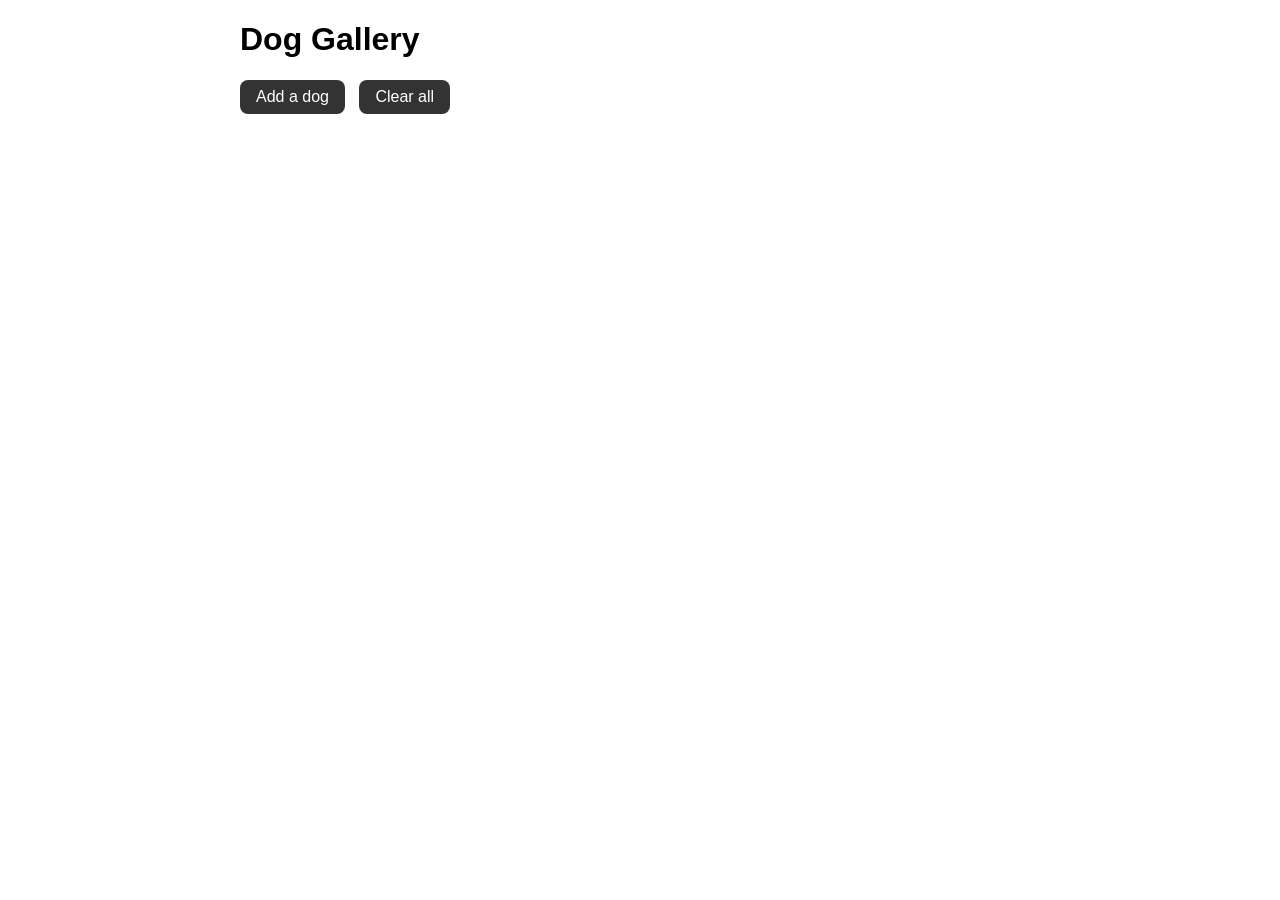
<file: challenges/dog-photo-gallery/index.html>
<!doctype html>
<html lang="en">
  <head>
    <meta charset="UTF-8" />
    <meta name="viewport" content="width=device-width, initial-scale=1.0" />
    <title>Dog Gallery</title>
    <link rel="stylesheet" href="style.css" />
  </head>
  <body>
    <h1>Dog Gallery</h1>

    <button id="add-btn">Add a dog</button>
    <button id="clear-btn">Clear all</button>

    <ul id="dog-gallery"></ul>

    <script src="script.js"></script>
  </body>
</html>
</file>
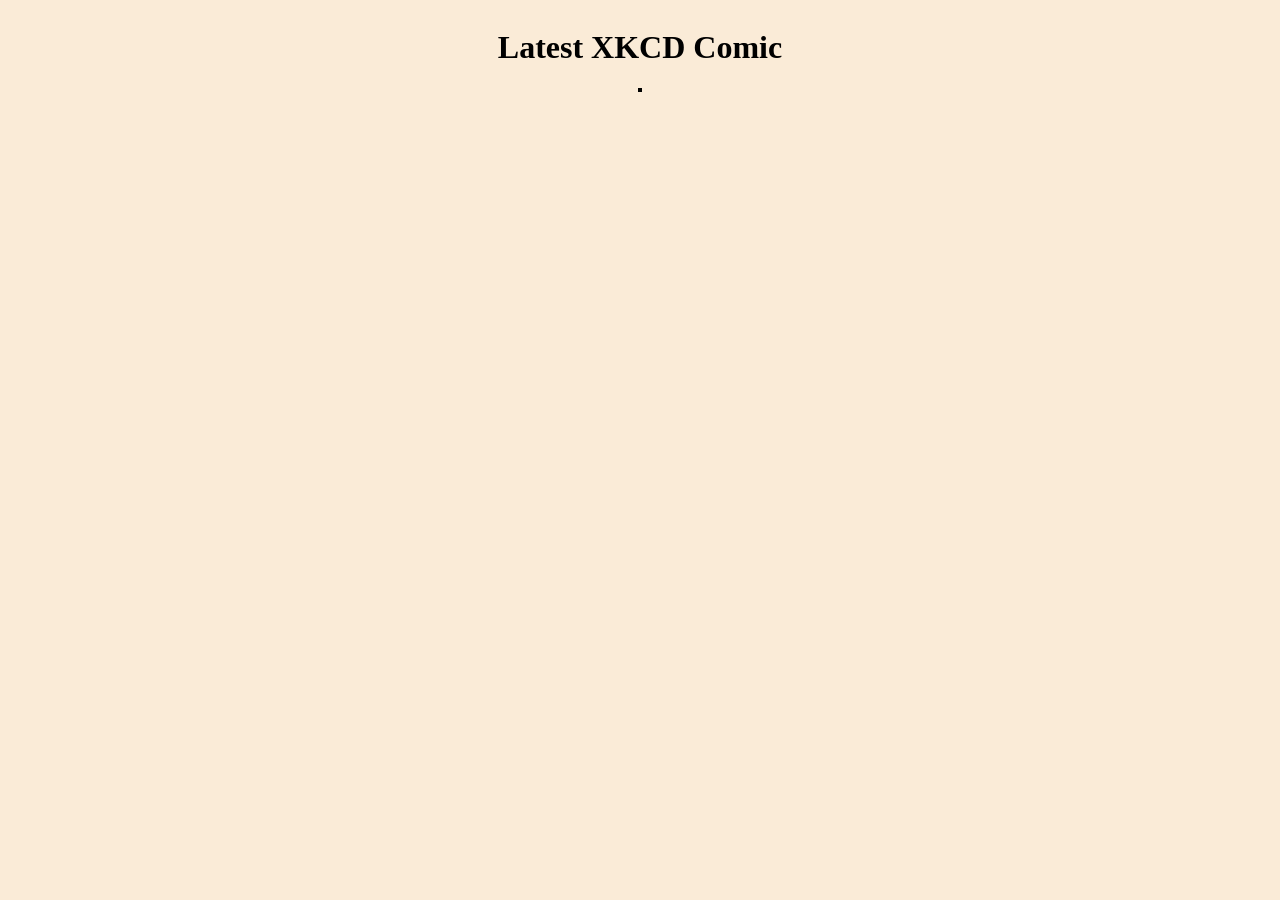
<file: fetch/programmer-humour/index.html>
<!doctype html>
<html lang="en">
  <head>
    <meta charset="UTF-8" />
    <meta name="viewport" content="width=device-width, initial-scale=1.0" />
    <link rel="stylesheet" href="style.css" />
    <title>XKCD Comics</title>
  </head>
  <body>
    <header>
      <h1>Latest XKCD Comic</h1>
    </header>

    <main>
      <!-- The comic image goes here -->
      <img id="comic-image" />
      <!-- comic image alt text goes here -->
      <div id="comic-alt"></div>
    </main>
    <script src="script.js"></script>
  </body>
</html>
</file>
<file: challenges/dog-photo-gallery/style.css>
body {
  font-family: sans-serif;
  max-width: 800px;
  margin: 20px auto;
  padding: 0 20px;
}

#dog-gallery {
  display: flex;
  flex-wrap: nowrap;
  overflow-x: auto;
  gap: 10px;
  list-style: none;
  padding: 0;
  margin-top: 20px;
}

#dog-gallery li img {
  width: 200px;
  height: 200px;
  object-fit: cover;
  border-radius: 8px;
}

button {
  margin-right: 10px;
  padding: 8px 16px;
  font-size: 16px;
  cursor: pointer;
  border-radius: 8px;
  border: none;
  background: #333;
  color: white;
}

button:hover {
  background: #555;
}
</file>
<file: fetch/programmer-humour/style.css>
body {
  background-color: antiquewhite;
  display: flex;
  flex-direction: column;
  align-items: center;
  justify-content: center;
}

h1 {
  text-align: center;
}

img {
  display: block;
  height: auto;
  border: solid 2px black;
}

#comic-alt {
  margin-top: 16px;
  font-style: italic;
  color: black;
  text-align: center;
  font-size: 1.4rem;
}
</file>
